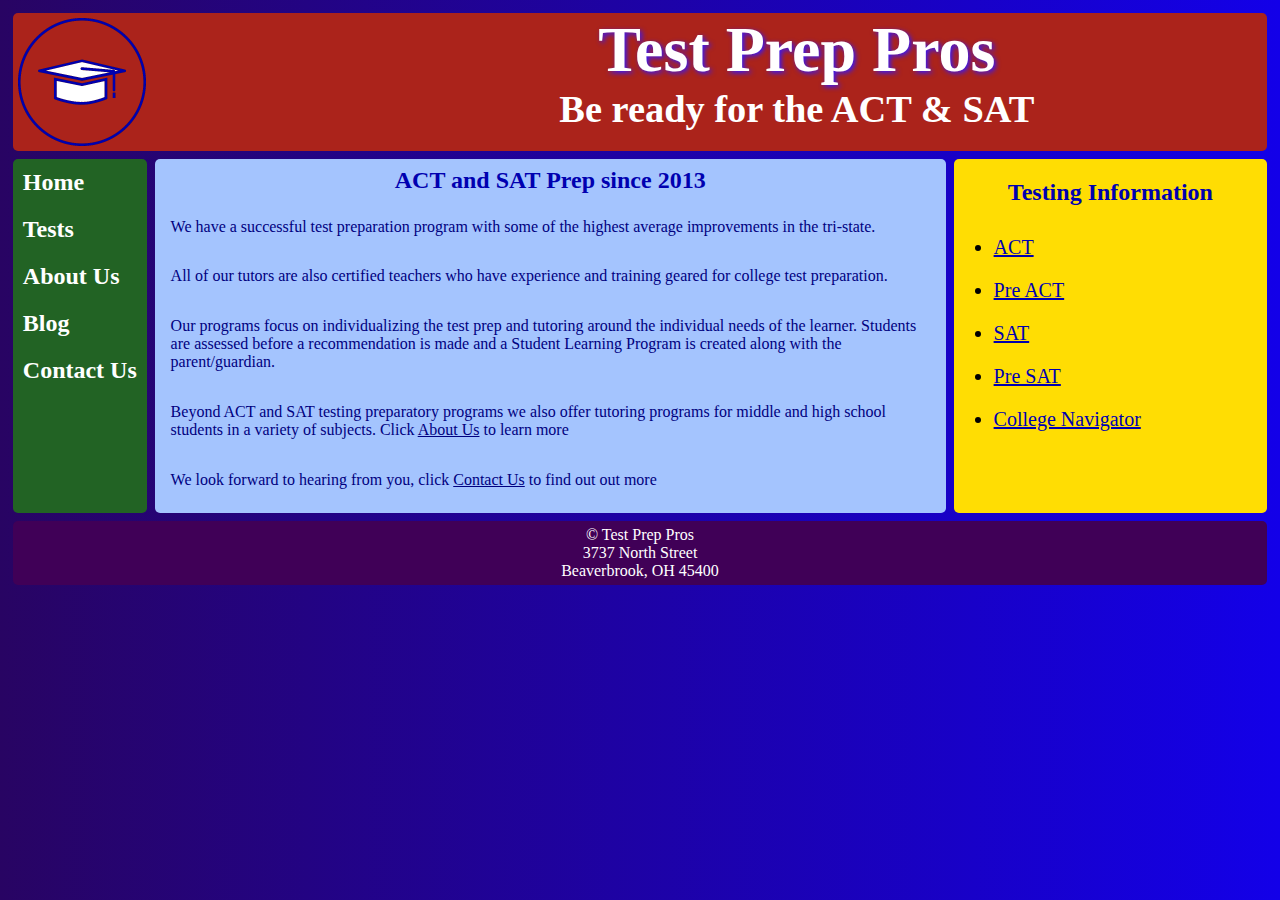
<file: index.html>
<!DOCTYPE html>
<html lang="en">
  <head>
    <title>Test Prep Pros</title>
    <meta charset="utf-8">
    <link rel="stylesheet" type="text/css" href="style.css">
    <script src="https://ajax.googleapis.com/ajax/libs/jquery/3.5.1/jquery.min.js"></script>
    <script src="code.js"></script>
    <meta name="viewport" content="width=device-width,initial-scale=1">
    <link rel="icon" href="favicon.ico">
</head>
 <body>
  <div class="container2">
     <header class="headerwrapper">
        <img class="headerpic" src="logo.png" alt="website logo">
        <div class="headertext">
          <h1>Test Prep Pros</h1>
          <h3>Be ready for the ACT & SAT </h3>
          </div>
          </header>
          <nav id="flex-nav">
           <a href="#" class="toggleNav">&#9776; Menu</a> <!--This will only be visible less than 480px wide-->
        <ul>
        <li><a href="index.html">Home</a></li>
        <li><a href="tests.html">Tests</a></li>
        <li><a href="about.html">About Us</a></li>
        <li><a href="blog.html">Blog</a></li>
        <li><a href="contact.html">Contact Us</a></li>
       </ul>
    </nav>
    <main>
        <h2>ACT and SAT Prep since 2013</h2>
            <p>We have a successful test preparation program with some of the highest average improvements in the tri-state.</p>
            <p>All of our tutors are also certified teachers who have experience and training geared for college test preparation.</p>
            <p>Our programs focus on individualizing the test prep and tutoring around the individual needs of the learner. Students are assessed before a recommendation is made and a Student Learning Program is created along with the parent/guardian.</p>
            <p>Beyond ACT and SAT testing preparatory programs we also offer tutoring programs for middle and high school students in a variety of subjects. Click <a href="about.html">About Us</a> to learn more</P>
            <p>We look forward to hearing from you, click <a href="contact.html">Contact Us</a> to find out out more</p>
    </main>
    <aside>
   <h2>Testing Information</h2>
      <ul>
        <li><a href="http://www.act.org/">ACT</a></li>
        <li><a href="http://www.act.org/content/act/en/products-and-services/preact/preact-classroom/resources.html">Pre ACT</a></li>
                <li><a href="https://collegereadiness.collegeboard.org/sat">SAT</a></li>
                <li><a href="https://collegereadiness.collegeboard.org/psat-nmsqt-psat-10">Pre SAT</a></li>
                <li><a href="https://nces.ed.gov/collegenavigator/">College Navigator</a></li>
            </ul>
    </aside>
      
    <footer>
        <p>&copy; Test Prep Pros</p>
        <p>3737 North Street</p>
        <p>Beaverbrook, OH 45400 </p>

    </footer>
  </div>
</body>
</html>
</file>
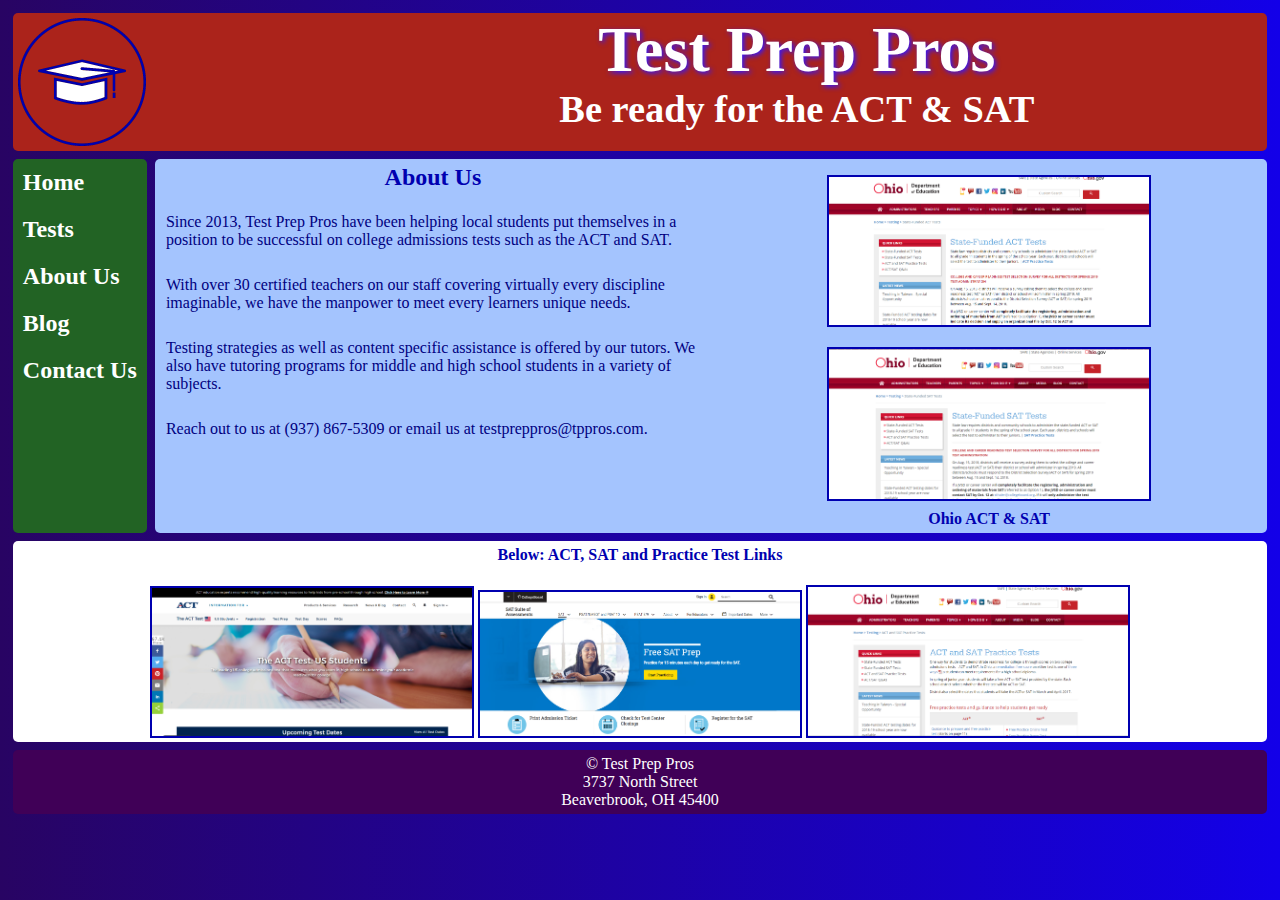
<file: about.html>
<!DOCTYPE html>
<html lang="en">
  <head>
    <title>Test Prep Pros</title>
    <meta charset="utf-8">
    <link rel="stylesheet" type="text/css" href="style.css">
    <script src="https://ajax.googleapis.com/ajax/libs/jquery/3.5.1/jquery.min.js"></script>
    <script src="code.js"></script>
    <meta name="viewport" content="width=device-width,initial-scale=1">
    <link rel="icon" href="favicon.ico">
</head>
 <body>
  <div class="container4">
      <header class="headerwrapper">
        <img class="headerpic" src="logo.png" alt="website logo">
        <div class="headertext">
          <h1>Test Prep Pros</h1>
          <h3>Be ready for the ACT & SAT </h3>
          </div>
          </header>
          <nav id="flex-nav">
           <a href="#" class="toggleNav">&#9776; Menu</a> <!--This will only be visible less than 480px wide-->
        <ul>
        <li><a href="index.html">Home</a></li>
        <li><a href="tests.html">Tests</a></li>
        <li><a href="about.html">About Us</a></li>
        <li><a href="blog.html">Blog</a></li>
        <li><a href="contact.html">Contact Us</a></li>
       </ul>
    </nav>
    <main>
      <div class="nestedgrid">
        <section><h2>About Us</h2>

<p>Since 2013, Test Prep Pros have been helping local students put themselves in a position to be successful on college admissions tests such as the ACT and SAT.</p>

<p>With over 30 certified teachers on our staff covering virtually every discipline imaginable, we have the manpower to meet every learners unique needs.</p>

<p>Testing strategies as well as content specific assistance is offered by our tutors. We also have tutoring programs for middle and high school students in a variety of subjects.</p>

<p>Reach out to us at (937) 867-5309 or email us at testpreppros@tppros.com.</p>
</section>
<figure class=fig1>
<a href="http://education.ohio.gov/Topics/Testing/State-Funded-ACT-Test"><img src="OhioACT.PNG" alt="Ohio ACT Link"></a>
    <a href="http://education.ohio.gov/Topics/Testing/State-Funded-SAT-Test"><img src="OhioSat.PNG" alt="Sat ACT Link"></a>
    <figcaption>Ohio ACT & SAT</figcaption>
   </figure>
            </div>
    </main>
     <figure class="fig2">
     <figcaption>Below: ACT, SAT and Practice Test Links</figcaption>
     <a href="http://www.act.org/"><img class="pic1" src="ACT.PNG" alt="ACT Site Link"></a>
     <a href="https://collegereadiness.collegeboard.org/sat"><img class="pic2" src="SAT.PNG" alt="SAT Site Link "></a>
     <a href="https://education.ohio.gov/Topics/Testing/ACT-and-SAT-Practice-Tests"><img class="pic3" src="PracticeTests.PNG" alt="Practice Tests Link"></a>
   </figure>
      
    <footer>
        <p>&copy; Test Prep Pros</p>
        <p>3737 North Street</p>
        <p>Beaverbrook, OH 45400 </p>

    </footer>
  </div>
</body>
</html>
</file>
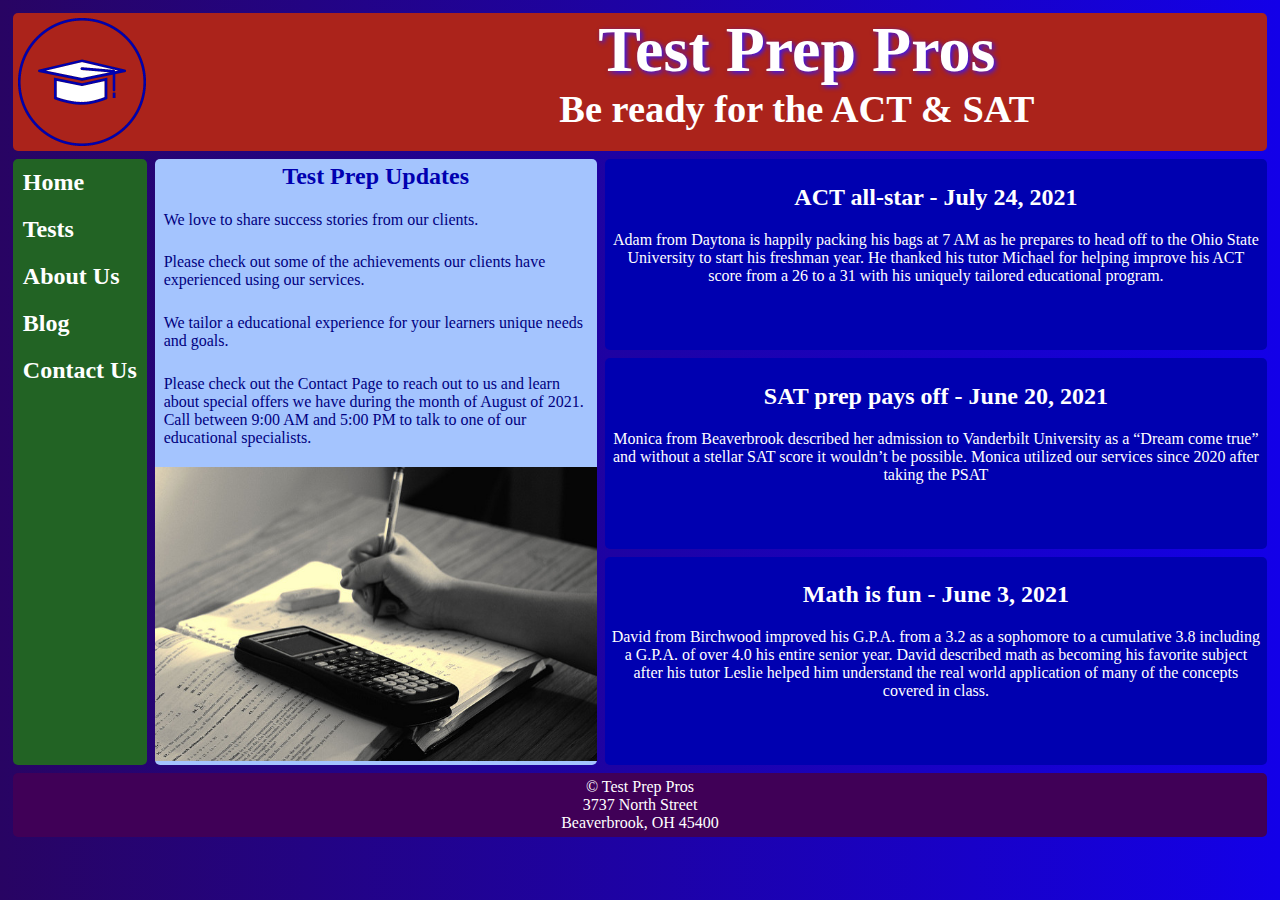
<file: blog.html>
<!DOCTYPE html>
<html lang="en">
  <head>
    <title>Test Prep Pros</title>
    <meta charset="utf-8">
    <link rel="stylesheet" type="text/css" href="style.css">
    <script src="https://ajax.googleapis.com/ajax/libs/jquery/3.5.1/jquery.min.js"></script>
    <script src="code.js"></script>
    <meta name="viewport" content="width=device-width,initial-scale=1">
    <link rel="icon" href="favicon.ico">
</head>
 <body>
  <div class="container3">
     <header class="headerwrapper">
        <img class="headerpic" src="logo.png" alt="website logo">
        <div class="headertext">
          <h1>Test Prep Pros</h1>
          <h3>Be ready for the ACT & SAT </h3>
          </div>
          </header>
          <nav id="flex-nav">
           <a href="#" class="toggleNav">&#9776; Menu</a> <!--This will only be visible less than 480px wide-->
        <ul>
        <li><a href="index.html">Home</a></li>
        <li><a href="tests.html">Tests</a></li>
        <li><a href="about.html">About Us</a></li>
        <li><a href="blog.html">Blog</a></li>
        <li><a href="contact.html">Contact Us</a></li>
       </ul>
    </nav>
    <main>
        <h2>Test Prep Updates</h2>
        <p>We love to share success stories from our clients.</p><p>Please check out some of the achievements our clients have experienced using our services.</p><p>We tailor a educational experience for your learners unique needs and goals.</p><p>Please check out the Contact Page to reach out to us and learn about special offers we have during the month of August of 2021. Call between 9:00 AM and 5:00 PM to talk to one of our educational specialists.</p>
        <img src="study.jpg" alt="Student Studying" class="studypic">
        

    </main>
    <article class="top">
      <h2>ACT all-star - July 24, 2021</h2>
      <p>Adam from Daytona is happily packing his bags at 7 AM as he prepares to head off to the Ohio State University to start his freshman year. He thanked his tutor Michael for helping improve his ACT score from a 26 to a 31 with his uniquely tailored educational program.</p>
    </article>
        <article class="middle">
          <h2>SAT prep pays off - June 20, 2021</h2>
<p>Monica from Beaverbrook described her admission to Vanderbilt University as a “Dream come true” and without a stellar SAT score it wouldn’t be possible. Monica utilized our services since 2020 after taking the PSAT</p>
      
    </article>
    <article class="bottom">
     <h2> Math is fun - June 3, 2021</h2>
<p>David from Birchwood improved his G.P.A. from a 3.2 as a sophomore to a cumulative 3.8 including a G.P.A. of over 4.0 his entire senior year. David described math as becoming his favorite subject after his tutor Leslie helped him understand the real world application of many of the concepts covered in class.</p>
    </article>
      
    <footer>
        <p>&copy; Test Prep Pros</p>
        <p>3737 North Street</p>
        <p>Beaverbrook, OH 45400 </p>

    </footer>
  </div>
</body>
</html>
</file>
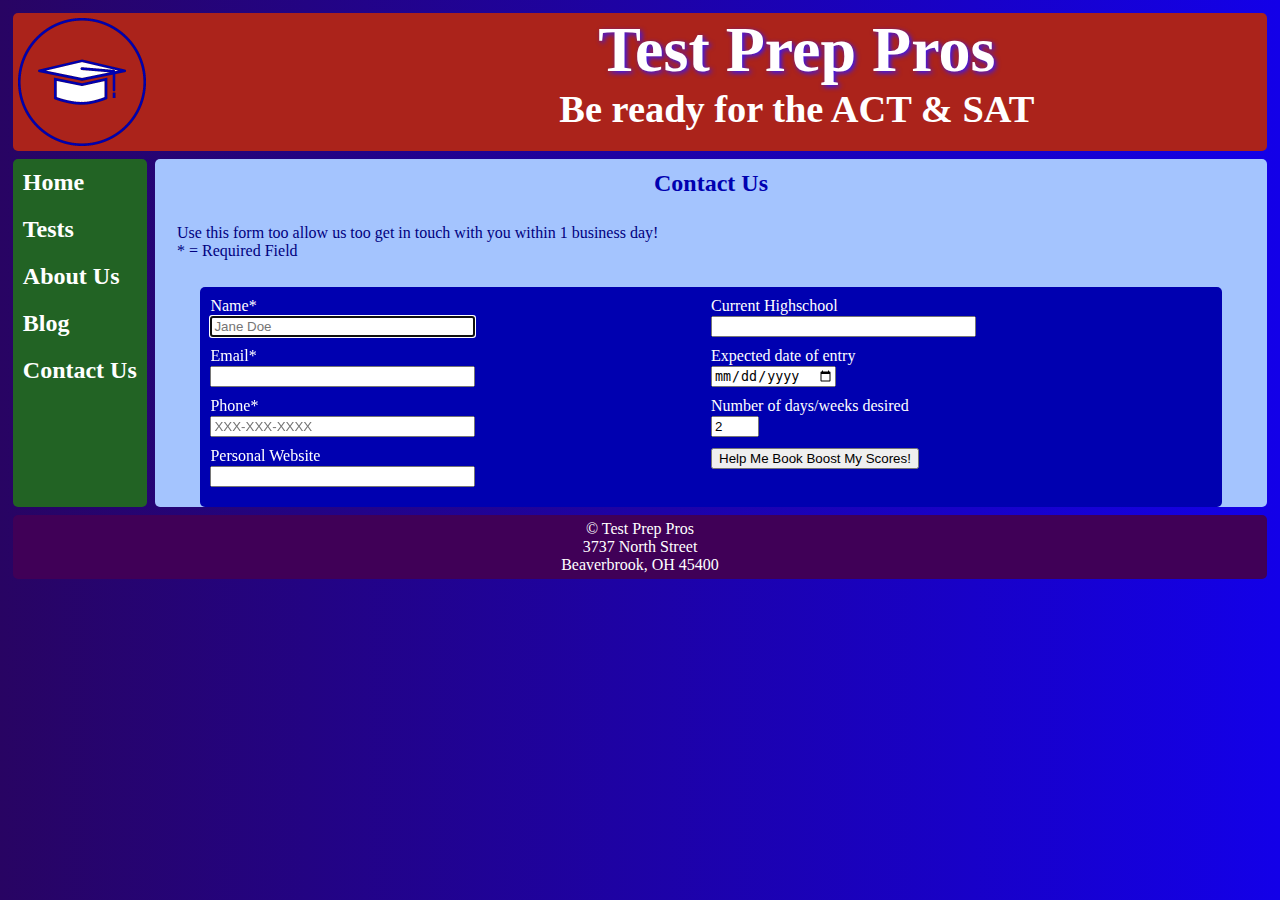
<file: contact.html>
<!DOCTYPE html>
<html lang="en">
  <head>
    <title>Test Prep Pros</title>
    <meta charset="utf-8">
    <link rel="stylesheet" type="text/css" href="style.css">
    <script src="https://ajax.googleapis.com/ajax/libs/jquery/3.5.1/jquery.min.js"></script>
    <script src="code.js"></script>
    <meta name="viewport" content="width=device-width,initial-scale=1">
    <link rel="icon" href="favicon.ico">
</head>
 <body>
  <div class="container1">
     <header class="headerwrapper">
        <img class="headerpic" src="logo.png" alt="website logo">
        <div class="headertext">
          <h1>Test Prep Pros</h1>
          <h3>Be ready for the ACT & SAT </h3>
          </div>
          </header>
          <nav id="flex-nav">
           <a href="#" class="toggleNav">&#9776; Menu</a> <!--This will only be visible less than 480px wide-->
        <ul>
        <li><a href="index.html">Home</a></li>
        <li><a href="tests.html">Tests</a></li>
        <li><a href="about.html">About Us</a></li>
        <li><a href="blog.html">Blog</a></li>
        <li><a href="contact.html">Contact Us</a></li>
       </ul>
    </nav>
    <main>
      <h2>Contact Us</h2>
      <p>Use this form too allow us too get in touch with you within 1 business day!
      <br>* = Required Field</p>
      <form class="nestedgrid2"
       action="https://formspree.io/f/mlezlpew" method="POST">

       
       <div class="div1">
       Name*<br><input type="text" size="30" placeholder="Jane Doe" autofocus required name="fullname" aria-label="Name"><br>
       Email*<br><input type="email" size="30" required name="email" aria-label="Email Adress"><br>
       Phone*<br><input type="tel" size="30" placeholder="XXX-XXX-XXXX" autofocus required name="tel" aria-label="Phone Number"><br>
       Personal Website<br><input type="url" size="30" name="personal website" aria-label="Website">
       
       
       </div>
       <div class="div2">
         Current Highschool<br><input type="text" size="30" list="highschool" aria-label="Current Highschool">
         <datalist id="highschool">
           <option value="Beaverbrook">
           <option value="Birchwood">
           <option value="Daytona">
           <option value="Middlesville">
           <option value="Hainesville">
           <option value="Other">
             </datalist>
             <br>Expected date of entry<br><input type="date" size="5" name="entry" aria-label="Expected date of entry">
            <br> Number of days/weeks desired<br><input type="number" size="5" min="1" max="5" step="1" value="2" name="days" aria-label="Days Desired"><br>
            <input type="submit" value="Help Me Book Boost My Scores!" class="button">
         
         
         
       </div>

      </form>
    </main>
      
    <footer>
        <p>&copy; Test Prep Pros</p>
        <p>3737 North Street</p>
        <p>Beaverbrook, OH 45400 </p>
    </footer>
  </div>
</body>
</html>
</file>
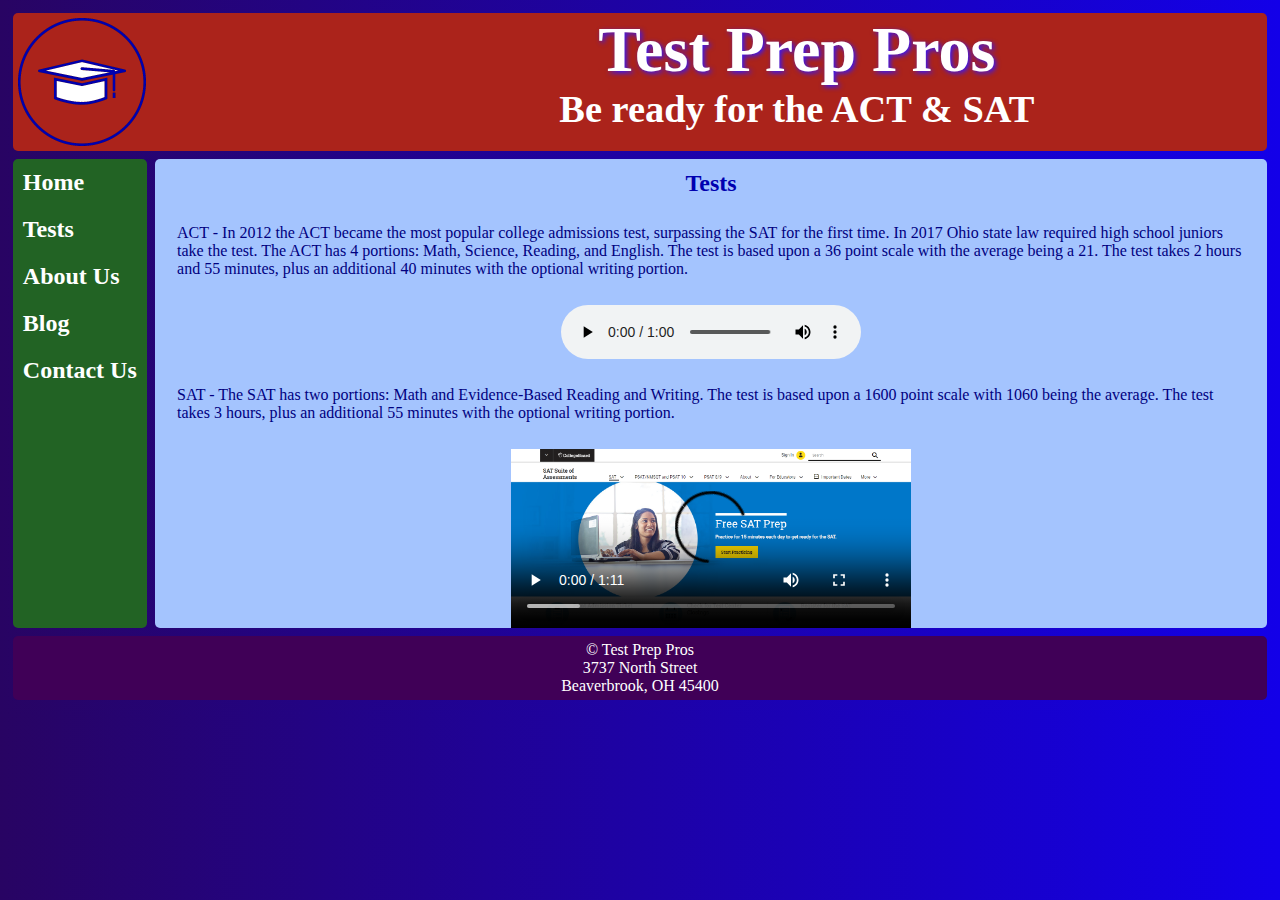
<file: tests.html>
<!DOCTYPE html>
<html lang="en">
  <head>
    <title>Test Prep Pros</title>
    <meta charset="utf-8">
    <link rel="stylesheet" type="text/css" href="style.css">
    <script src="https://ajax.googleapis.com/ajax/libs/jquery/3.5.1/jquery.min.js"></script>
    <script src="code.js"></script>
    <meta name="viewport" content="width=device-width,initial-scale=1">
    <link rel="icon" href="favicon.ico">
</head>
 <body>
  <div class="container1">
     <header class="headerwrapper">
        <img class="headerpic" src="logo.png" alt="website logo">
        <div class="headertext">
          <h1>Test Prep Pros</h1>
          <h3>Be ready for the ACT & SAT </h3>
          </div>
          </header>
          <nav id="flex-nav">
           <a href="#" class="toggleNav">&#9776; Menu</a> <!--This will only be visible less than 480px wide-->
        <ul>
        <li><a href="index.html">Home</a></li>
        <li><a href="tests.html">Tests</a></li>
        <li><a href="about.html">About Us</a></li>
        <li><a href="blog.html">Blog</a></li>
        <li><a href="contact.html">Contact Us</a></li>
       </ul>
    </nav>
    <main>
      <h2>Tests</h2>

<p>ACT - In 2012 the ACT became the most popular college admissions test, surpassing the SAT for the first time. In 2017 Ohio state law required high school juniors take the test. The ACT has 4 portions: Math, Science, Reading, and English. The test is based upon a 36 point scale with the average being a 21. The test takes 2 hours and 55 minutes, plus an additional 40 minutes with the optional writing portion.</p>
 <div class="audio">
<audio controls preload="metadata">
  <source src="ACTAudio.mp3" type="audio/mp3">
  <p>Your browser doesn't support HTML5 audio. Here is a <a href="ACTAudio.mp3">link to the audio</a> instead.</p>
</audio>
</div>
<p>SAT - The SAT has two portions: Math and Evidence-Based Reading and Writing. The test is based upon a 1600 point scale with 1060 being the average. The test takes 3 hours, plus an additional 55 minutes with the optional writing portion.</p>
  <div class="video">
<video controls width="400" height="400" poster="SAT.PNG"  preload="metadata">
  <source src="satvideo.mp4" type="video/mp4">
  <p>Your browser doesn't support HTML5 video. Here is a <a href="satvideo.mp4">link to the video</a> instead.</p>
</video>
</div>

    </main>
      <footer>
        <p>&copy; Test Prep Pros</p>
        <p>3737 North Street</p>
        <p>Beaverbrook, OH 45400 </p>

    </footer>
  </div>
</body>
</html>
</file>
<file: style.css>
img {
max-width:100%;
	}

body {
  font-family: Verdana;
  background: linear-gradient(to right, #280463, #1300e8);
  margin:0;
  padding:0;
}

header, nav, main, footer, aside, article, .fig2, form{
   border-radius:5px;
}

header {
    grid-area:header;
    background:#ab231b;
    text-align:center;
}
.headerpic {
  grid-area:headerpic;
  padding:5px;
  height:10vmax;
  
}
.headertext{
  grid-area:headertext;
  text-align:center;
}
.headerwrapper{
  display:grid;
  justify-item:center;
  align-item:center;
  grid-template-columns:25% auto;
  grid-template-areas:
  "headerpic headertext"
}

header h1 {
     font-size:5vw;
     color:#ffffff;
     font-family:Impact;
     text-shadow: 2px 2px 5px #3217ff;
     margin: 0;
}

header h3 {
    font-size:3vw;
    color:#ffffff;
    margin:0;
}
nav {
    grid-area:nav;
    background:#226324;
    }

nav li {
    padding:10px 10px;
    list-style-type:none;
    font-size:1.5em;
    font-weight:bold;
}

nav a {
    text-decoration:none;
    color:#ffffff;
}
nav a:hover {
    text-shadow: 2px 2px 5px #3217ff;
}

main {
    grid-area:main;
    background:#A4C4FE;
    color:#0000B0;
    }

main h2 {
    text-align:center;
    margin:1%;
}

main p {
    color:#000080;
    padding:1% 2%;
    font-size:1em;
}

main a {
 color:navy;
}

footer {
    grid-area:footer;
    background:#400057;
    padding:5px;
    text-align:center;
    }

footer p {
     font-size:1em;
     color:#ffffff;
     margin:0;
}

aside {
  grid-area:aside;
  background-color:#ffdd03;
  
}
aside h2 {
  text-align:center;
  color:#0000b0;
}
aside li {
  font-size:1.25em;
  padding:10px 0;
}
aside a {
  color:#0000b0;
  
}
article {
  background-color:#0000b0;
  color:#FFFFFF;
  padding:5px;
}
.top {
  grid-area:top;
  text-align:center;
}
.middle {
  grid-area:middle;
  text-align:center;
}
.bottom {
  grid-area:bottom;
  text-align:center;
}
.fig1{
  grid-area:fig1;
}
.fig2{
  grid-area:fig2;
  background-color:#ffffff;
}
section{
  grid-area:section;
}
figure{
  margin:0;
  text-align:center;
}
figcaption {
  padding:5px;
  color:#0000b0;
  font-weight:bold;
}
figure img {
  margin-top:16px;
  max-width:20em;
  border:2px solid #0000b0;
}
audio {
 max-width: 100%;
}
video {
  max-width:  100%;
  height:auto;
}
.video, .audio {
    margin:0;
    display: grid;  /*This needs to be set or it won't center*/
    justify-content:space-around;
}
.div1 {
  grid-area:div1;
}
.div2 {
  grid-area:div2;
}
form{
  background-color:#0000b0;
  width:90%;
  margin:auto;
  color:white;
  padding:10px;
}
input{
  margin:1px 0 10px 0;
}

/*---------------------------Mobile Layout----------------------------*/
.container1 { /*for later*/
  display: grid;
  grid-template-columns:100%;
  grid-gap:.5em;
  margin:1%;
  grid-template-areas:
    "header"
    "nav"
    "main"
    "footer";
    }
.container2 { /*for index.html*/
  display: grid;
  grid-template-columns:100%;
  grid-gap:.5em;
  margin:1%;
  grid-template-areas:
    "header"
    "nav"
    "main"
    "aside"
    "footer";
    }
  .container3 { /*for blog.html*/
  display: grid;
  grid-template-columns:100%;
  grid-gap:.5em;
  margin:1%;
  grid-template-areas:
    "header"
    "nav"
    "main"
    "top"
    "middle"
    "bottom"
    "footer";
}

.container4{
display:grid;
grid-template-columns:auto;
margin:1%;
grid-gap:.5em;
grid-template-areas:
"header"
"nav"
"main"
"fig2"
"footer";
}
.nestedgrid{
display:grid;
grid-template-columns:100%;
grid-template-areas:
"section"
"fig1";
}
.nestedgrid2{
display:grid;
grid-template-columns:100%;
grid-template-areas:
"div1"
"div2";
}
/*This stuff is for the hamburger menu*/
.toggleNav {
    display:grid; /*This is what allows the hamburger icon and "Menu" to display*/
    text-align:center;
    font-size:1.5em;
    font-weight:bold;
    padding:10px;
    }

#flex-nav ul {
    display: none; /*jQuery toggles the nav from to this class to the .open when clicked*/
    text-align:center;
    list-style: none;
    margin: 0;
    padding: 0;
    }
 
#flex-nav ul.open { /*.open is the class that gets toggled when clicked (with help from the jQuery code)*/
    display:grid;
    }
    
#flex-nav li {
    padding-left:10px;
    padding-top:10px;
    }


/*-----------------------Tablet Media Query------------------------*/
@media only screen and (min-width: 480px)  {
.container1 { /*for later*/
  grid-template-columns:auto 1fr;
  grid-template-areas:
    "header header"
    "nav main"
    "footer footer";
    }
.container2 { /*for index.html*/
  grid-template-columns:auto 1fr;
  grid-template-areas:
    "header header"
    "nav main"
    "aside aside"
    "footer footer";
    }
.container3 { /*for index.html*/
  grid-template-columns:auto 1fr;
  grid-template-areas:
    "header header"
    "nav main"
    "top top"
    "middle middle"
    "bottom bottom"
    "footer footer";
    }
.container4{
display:grid;
grid-template-columns:auto 1fr;
margin:1%;
grid-gap:.5em;
grid-template-areas:
"header header"
"nav main"
"fig2 fig2"
"footer footer";
}
.nestedgrid{
display:grid;
grid-template-columns:100%;
grid-template-areas:
"section"
"fig1";
}
.nestedgrid2{
display:grid;
grid-template-columns:100%;
grid-template-areas:
"div1"
"div2";
}
/* Below will change from hamburger menu to side navigation*/
  
.toggleNav {
    display: none; /*Makes the hamburger icon with the word "Menu" to disappear at this screen size*/
  }
  
#flex-nav ul {
    display:grid;
    text-align:left;
  }

#flex-nav li {
    padding-left:10px;
    padding-top:10px;
  }

}

/*-----------------------Desktop Media Query------------------------*/
@media only screen and (min-width: 960px)  {

.container1 { /*for later*/
  grid-template-columns:auto 1fr;
  grid-template-areas:
    "header header"
    "nav main"
    "footer footer";
    }
    .container2 { /*for index.html*/
  grid-template-columns:auto 1fr 25%;
  grid-template-areas:
    "header header header"
    "nav main aside"
    "footer footer footer";
    }
    .container3 { /*for index.html*/
  grid-template-columns:auto 1fr 1.5fr;
  grid-template-areas:
    "header header header"
    "nav main top"
    "nav main middle"
    "nav main bottom"
    "footer footer footer";
}
.container4{
display:grid;
grid-template-columns:auto 1fr;
margin:1%;
grid-gap:.5em;
grid-template-areas:
"header header"
"nav main"
"fig2 fig2"
"footer footer";
}
.nestedgrid{
display:grid;
grid-template-columns:1fr 1fr;
grid-template-areas:
"section fig1";
}
.nestedgrid2{
display:grid;
grid-template-columns:1fr 1fr;
grid-template-areas:
"div1 div2";
}
}
</file>
